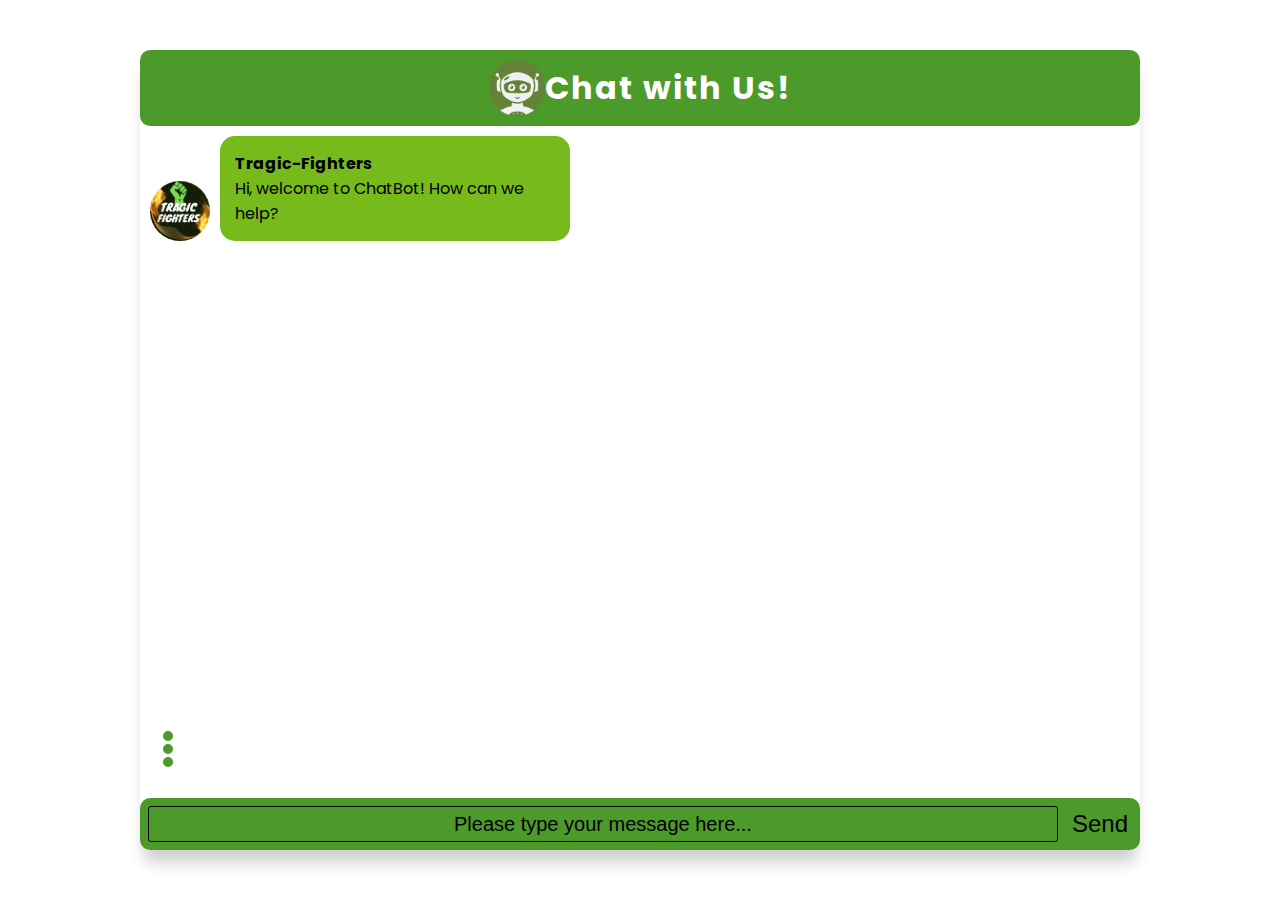
<file: chatbot.html>
<!DOCTYPE html>
<head>

    <link rel="stylesheet" href="chatbot.css">
    <title>ChatBot </title>
</head>
<body>
 <section class="messager">
        <header class="messager-heading">
          <div class="messager-headingka-title">
            <img src="chatbimg.png" alt="robot" >
            <p>Chat with Us!</p>
          </div>
        </header>
        <div class="messager-body">
        <div class="loading">
        <div class="circle circle-1"></div>
        <div class="circle circle-2"></div>
        <div class="circle circle-3"></div>
      </div>
    </div>
        <main class="messager-forchat">
          <div class="msg incoming-msg">
            <div class="msg-pic" style="background-image: url(tragicnewlogo.png)"></div>
            <div class="msg-box">
              <div class="msg-maintitle">
                <div class="msg-maintitle-name">Tragic-Fighters</div>
              </div>
              <div class="msg-pop"> <p>Hi, welcome to ChatBot! How can we help?</p>
              </div>
            </div>
          </div>
           <div class="msg right-msg">
            <div class="msg-img" style="background-image: url(person.jpg)"></div>
        </main>
        <form class="messager-inbox">
          <input type="text" class="messager-input" placeholder="Please type your message here...">
          <button type="submit" class="messager-send-btn">Send</button>
        </form>
      </section>
<script src="chatbot.js"></script>
</body>
</html>
</file>
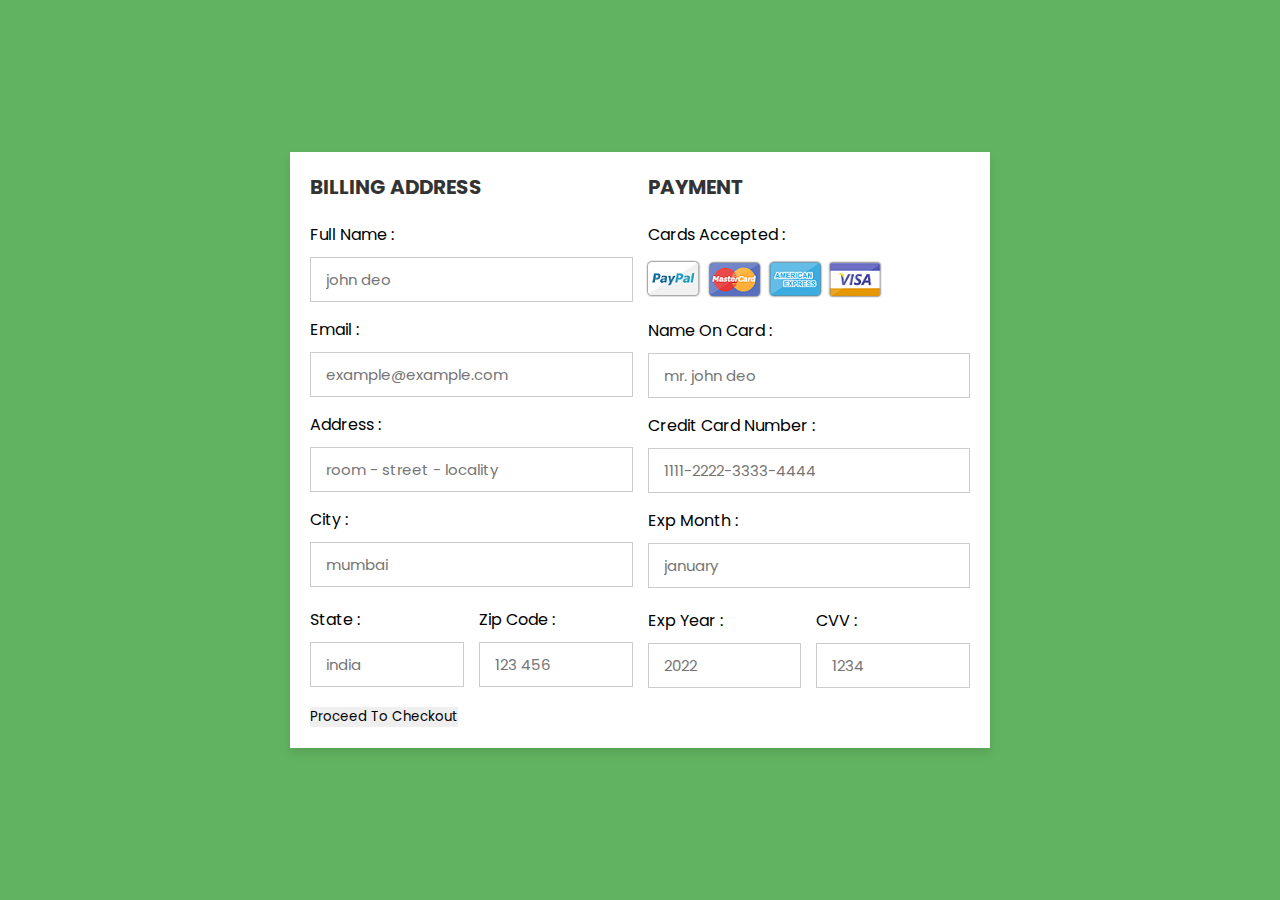
<file: donate.html>
<!DOCTYPE html>
<html lang="en">
<head>
    <meta charset="UTF-8">
    <meta http-equiv="X-UA-Compatible" content="IE=edge">
    <meta name="viewport" content="width=device-width, initial-scale=1.0">
    
    <!-- custom css file link  -->
    <link rel="stylesheet" href="donate.css">

</head>
<body>

<div class="container">

    <form action="">

        <div class="row">

            <div class="col">

                <h3 class="title">billing address</h3>

                <div class="inputBox">
                    <span>full name :</span>
                    <input type="text" placeholder="john deo">
                </div>
                <div class="inputBox">
                    <span>email :</span>
                    <input type="email" placeholder="example@example.com">
                </div>
                <div class="inputBox">
                    <span>address :</span>
                    <input type="text" placeholder="room - street - locality">
                </div>
                <div class="inputBox">
                    <span>city :</span>
                    <input type="text" placeholder="mumbai">
                </div>

                <div class="flex">
                    <div class="inputBox">
                        <span>state :</span>
                        <input type="text" placeholder="india">
                    </div>
                    <div class="inputBox">
                        <span>zip code :</span>
                        <input type="text" placeholder="123 456">
                    </div>
                </div>

            </div>

            <div class="col">

                <h3 class="title">payment</h3>

                <div class="inputBox">
                    <span>cards accepted :</span>
                    <img src="card_img.png" alt="">
                </div>
                <div class="inputBox">
                    <span>name on card :</span>
                    <input type="text" placeholder="mr. john deo">
                </div>
                <div class="inputBox">
                    <span>credit card number :</span>
                    <input type="number" placeholder="1111-2222-3333-4444">
                </div>
                <div class="inputBox">
                    <span>exp month :</span>
                    <input type="text" placeholder="january">
                </div>

                <div class="flex">
                    <div class="inputBox">
                        <span>exp year :</span>
                        <input type="number" placeholder="2022">
                    </div>
                    <div class="inputBox">
                        <span>CVV :</span>
                        <input type="text" placeholder="1234">
                    </div>
                </div>

            </div>
    
        </div>

        
        <button type="submit" formaction="paid.html">Proceed to Checkout</button>
        </div>



    </form>

</div>    
    
</body>
</html>
</file>
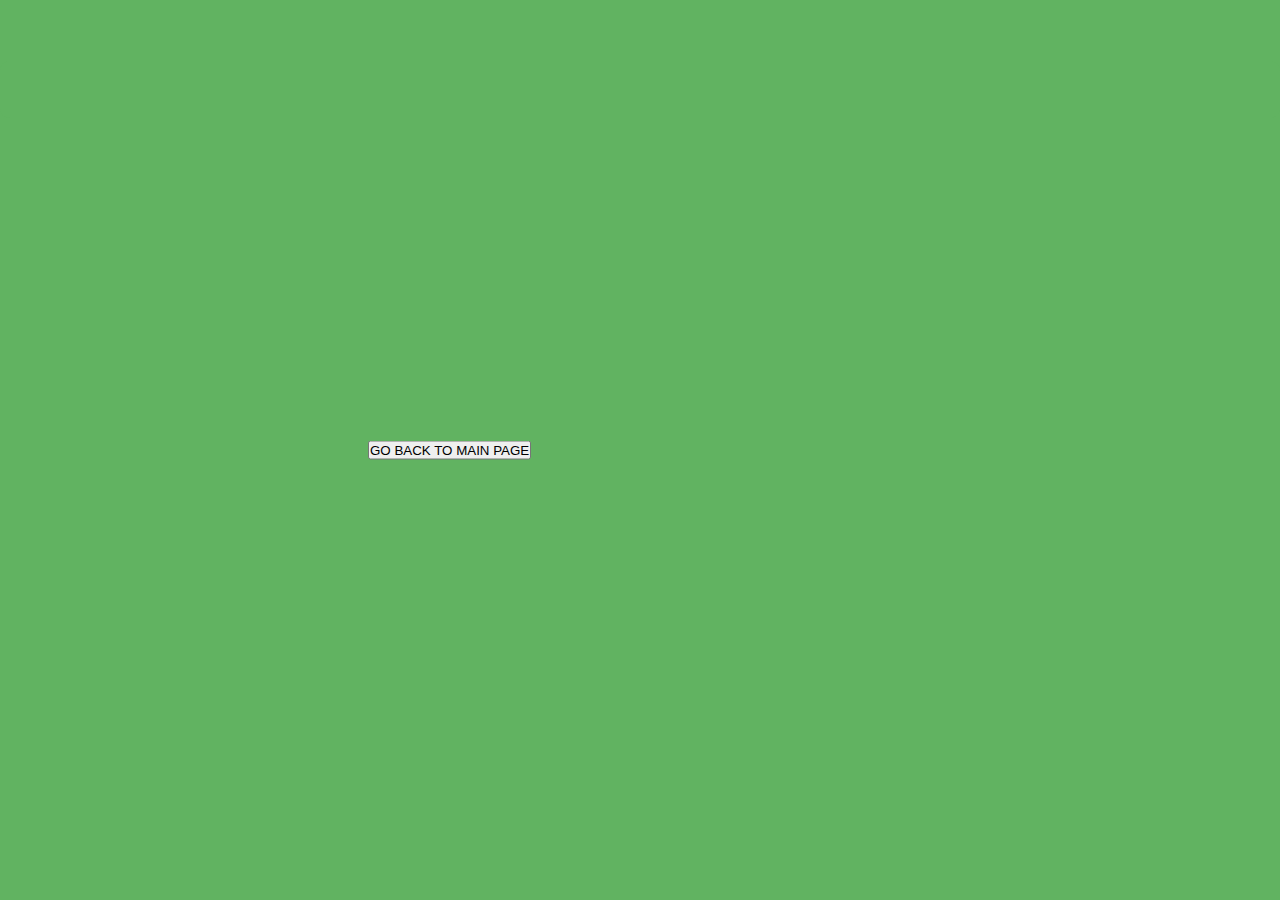
<file: paid.html>
<!DOCTYPE html>
<html lang="en">
  <head>
    <meta name="viewport" content="width=device-width, initial-scale=1.0" />
    <title>Donated amount received</title>
    <!-- Font Awesome Icons -->
    <link
      rel="stylesheet"
      href="https://cdnjs.cloudflare.com/ajax/libs/font-awesome/6.2.0/css/all.min.css"
    />
    <!-- Google Fonts -->
    <link
      href="https://fonts.googleapis.com/css2?family=Poppins:wght@400;500&display=swap"
      rel="stylesheet"
    />
    <!-- Stylesheet -->
    <link rel="stylesheet" href="paid.css" />
  </head>
  <body background="https://velafamilies.org/wp-content/uploads/2019/02/VELA-Donation-Pg-Thank-you.png" height="500px" width="400px">   
    <div class="container">
     
        <div>
            <a href='index.html'>
                <button class="submit">
                    GO BACK TO MAIN PAGE
                </button>
        </div>
        
      </div>
      <div id="tasks"></div>
    </div>
    <!-- Script -->
    <script src="script.js"></script>
  </body>
</html>
</file>
<file: chatbot.css>
@import url("https://fonts.googleapis.com/css2?family=Poppins:wght@400;500;600&display=swap");
body {
  display: flex;
  font-family: "Poppins", cursive;
  align-items: center;
  justify-content: center;
  height: 100vh;
}
.messager {
  display: flex;
  max-width: 1000px;
  margin: 25px 10px;
  border-radius: 10px;
  flex-flow: column wrap;
  justify-content: space-between;
  width: 100%;
  position: relative;
  height: calc(100% - 100px);
  box-shadow: 0 16px 16px -4px rgba(0, 0, 0, 0.2);
}
.messager-body .loading{
  position: absolute;
  bottom: 10%;
  left: 2%;
  z-index: 999;
}
.messager-body .loading > .circle{
  height: 10px;
  width: 10px;
  background-color: #4C9A2A;
  margin: 3px;
  border-radius: 100%;
}
.circle-1{
  animation: blink 1s ease-in-out 0ms both;
}
.circle-2{
  animation: blink 1s ease-in-out 50ms both;
}
.circle-1{
  animation: blink 1s ease-in-out 100ms both;
}
html {
  box-sizing: border-box;
}
*,
*:before,
*:after {
  margin: 0;
  padding: 0;
  box-sizing: inherit;
}
.messager-heading {
  display: flex;
  justify-content: center;
  padding: 10px;
  border-radius: 10px 10px 10px 10px;
  background: #4C9A2A;
}
.messager-headingka-title{
  display: flex;
  align-items: center;
}
.messager-headingka-title img{
  height: 3.5rem;
  display: flex;
  
}
.messager-headingka-title p{
  font-style: Poppins;
  color: white;
  font-size: 2rem;
  letter-spacing: 2px;
  font-weight: bold;
}
.messager-forchat {
  flex: 1;
  overflow-y: auto;
  padding: 10px;
}
.msg {
  display: flex;
  align-items: flex-end;
  margin-bottom: 10px;
}
.msg:last-of-type {
  margin: 0;
}
.msg-pic {
  width: 60px;
  height: 60px;
  margin-right: 10px;
  background-repeat: no-repeat;
  background-position: center;
  background-size: cover;
  border-radius: 50%;
}
.msg-box {
  max-width: 350px;
  padding: 15px;
  border-radius: 15px;
  background: #76BA1B;
}
.msg-maintitle {
  display: flex;
  justify-content: space-between;
  align-items: center;
}
.msg-maintitle-name {
  margin-right: 5px;
  font-weight: bold;
}
.msg-info-time {
  font-size: 0.70em;
  font-style: Poppins;
}
.msg incoming-msg .msg-box {
  color: #fff;
  border-bottom-left-radius: 0;
}
.right-msg {
  flex-direction: row-reverse;
}
.right-msg .msg-box {
  background: #76BA1B;
  color: black;
  }
.right-msg .msg-pic {
  margin: 0 0 5 5px;
}
.messager-inbox {
  display: flex;
  padding: 8px;
  background: #4C9A2A;
  border-radius: 10px 10px 10px 10px;
}
.messager-inbox * {
  padding: 4px;
  border: none;
  border-radius: 3px;
  font-size: 1em;
}
.messager-input {
  flex: 1;
  color: black;
  font-size: 1.25rem;
  cursor: pointer;
  font-style: Poppins;
  background: transparent;
  outline: none;
  text-align: center;
  border: 1px solid black;
}
.messager-send-btn {
  margin-left: 10px;
  background: transparent;
  font-style: Poppins;
  color: black;
  font-size: 1.5rem;
  cursor: pointer;
}
::placeholder{
   color: black;
}
.messager-forchat {
  background-color: #fff;
}
@keyframes blink{
  0%{
    opacity: 0;
  }
  100%{
    opacity: 1;
  }
}
</file>
<file: donate.css>
@import url('https://fonts.googleapis.com/css2?family=Poppins:wght@100;300;400;500;600&display=swap');

*{
  font-family: 'Poppins', sans-serif;
  margin:0; padding:0;
  box-sizing: border-box;
  outline: none; border:none;
  text-transform: capitalize;
  transition: all .2s linear;
}

.container{
  display: flex;
  justify-content: center;
  align-items: center;
  padding:25px;
  min-height: 100vh;
  background: rgb(97, 179, 97);
}
.container-button {
    background-color: #000000;
    color: rgb(97, 179, 97);
    padding: 14px 28px;
    font-size: 16px;
    cursor: pointer;
    text-align: center;
    border-radius: 15%;
    position: absolute;
    bottom: 10%;
    right: 10%;
    height: 50px;
    width:50px;
  }

.container form{
  padding:20px;
  width:700px;
  background: #fff;
  box-shadow: 0 5px 10px rgba(0,0,0,.1);
}

.container form .row{
  display: flex;
  flex-wrap: wrap;
  gap:15px;
}

.container form .row .col{
  flex:1 1 250px;
}

.container form .row .col .title{
  font-size: 20px;
  color:#333;
  padding-bottom: 5px;
  text-transform: uppercase;
}

.container form .row .col .inputBox{
  margin:15px 0;
}

.container form .row .col .inputBox span{
  margin-bottom: 10px;
  display: block;
}

.container form .row .col .inputBox input{
  width: 100%;
  border:1px solid #ccc;
  padding:10px 15px;
  font-size: 15px;
  text-transform: none;
}

.container form .row .col .inputBox input:focus{
  border:1px solid #000;
}

.container form .row .col .flex{
  display: flex;
  gap:15px;
}

.container form .row .col .flex .inputBox{
  margin-top: 5px;
}

.container form .row .col .inputBox img{
  height: 34px;
  margin-top: 5px;
  filter: drop-shadow(0 0 1px #000);
}

.container form .submit-btn{
  width: 100%;
  padding:12px;
  font-size: 17px;
  background: rgb(10, 40, 10);
  color:#fff;
  margin-top: 5px;
  cursor: pointer;
}

.container form .submit-btn:hover{
  background: rgb(97, 179, 97);
}
</file>
<file: paid.css>
* {
    padding: 0;
    margin: 0;
    box-sizing: border-box;
  }
  body {
    background-color: rgb(97, 179, 97);
  }
  .container {
    width: 90%;
    max-width: 34em;
    position: absolute;
    transform: translate(-50%, -50%);
    top: 50%;
    left: 50%;
  }
  #new-task {
    position: relative;
    background-color:rgb(97, 179, 97);
    padding: 1.8em 1.25em;
    border-radius: 0.3em;
    
    display: grid;
    grid-template-columns: 9fr 3fr;
    gap: 1em;
  }
  #new-task input {
    font-family: "Poppins", sans-serif;
    font-size: 50em;
    border: none;
    border-bottom: rgb(97, 179, 97);
    padding: 0.8em 0.5em;
    color: #111111;
    font-weight: 500;
  }
  #new-task input:focus {
    outline: none;
    border-color: #0b87ff;
  }
  #new-task button {
    font-family: "Poppins", sans-serif;
    font-weight: 500;
    font-size: 50em;
    background-color:rgb(97, 179, 97);
    color: rgb(97, 179, 97);
    outline: none;
    border: none;
   
  }
  #tasks {
    background-color:rgb(97, 179, 97);
    position: relative;
    padding: 1.8em 1.25em;
    margin-top: 3.8em;
    width: 100%;
    
    border-radius: 0.6em;
  }
  .task {
    background-color: #ffffff;
    padding: 0.3em 0.6em;
    margin-top: 0.6em;
    display: flex;
    align-items: center;
    border-bottom: 2px solid #d1d3d4;
    cursor: pointer;
  }
  .task span {
    font-family: "Poppins", sans-serif;
    font-size: 0.9em;
    font-weight: 400;
  }
  .task button {
    color: #ffffff;
    padding: 0.8em 0;
    width: 2.8em;
    border-radius: 0.3em;
    border: none;
    outline: none;
    cursor: pointer;
  }
  .delete {
    background-color: #fb3b3b;
  }
  .edit {
    background-color: #0b87ff;
    margin-left: auto;
    margin-right: 3em;
  }
  .completed {
    text-decoration: line-through;
  }
  .container-button {
    background-color: #000000;
    color: white;
    padding: 14px 28px;
    font-size: 16px;
    cursor: pointer;
    text-align: center;
    border-radius: 15%;
    position: absolute;
    bottom: 10%;
    right: 10%;
  }
</file>
